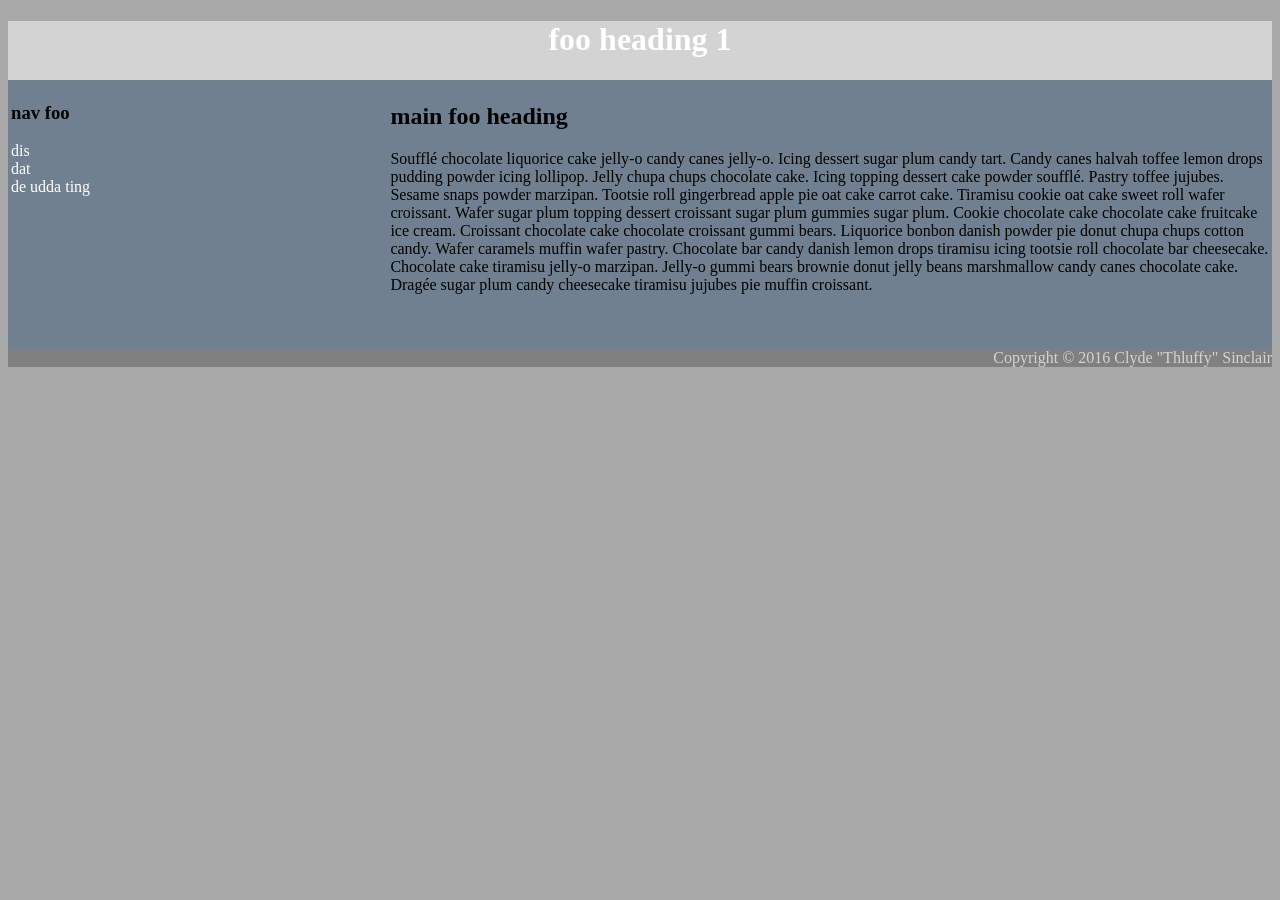
<file: 20_css3ways/1_inline/index.html>
<!DOCTYPE html>
<!--
Clara Mohri
SoftDev1 Pd07
K20 -- Comic Sans Syndrome
2018-11-03
 --> 



<!-- Lorem ipsum generator: http://www.cupcakeipsum.com/ -->

<html>

  <head>
    <title>foo title</title>
  </head>
  
  <body style = "background-color: #A9A9A9;">    
    <div id = "color" style = "background-color: #D3D3D3">
    <h1 style = "text-align: center; color: #FFFFFF">foo heading 1</h1>

    <div id = "text" style = "background-color: #708090">
      <table>
	<col width = "30%">
	<col width = "70%">
	<tr>
	  <td valign = "top">
	     
      <h3>nav foo</h3>

      <ul style = "list-style-type: none; padding: 0">
	<li><a href="" style = "color: #FFFFFF; text-decoration: none">dis</a></li>
	<li><a href="" style = "color: #FFFFFF; text-decoration: none">dat</a></li>
	<li><a href="" style = "color: #FFFFFF; text-decoration: none">de udda ting</a></li>
      </ul>
	  </td>
	  <td>
	    
	    <h2>main foo heading</h2>
	    <p>Soufflé chocolate liquorice cake jelly-o candy canes jelly-o. Icing dessert sugar plum candy tart. Candy canes halvah toffee lemon drops pudding powder icing lollipop. Jelly chupa chups chocolate cake.
	      
	      Icing topping dessert cake powder soufflé. Pastry toffee jujubes. Sesame snaps powder marzipan. Tootsie roll gingerbread apple pie oat cake carrot cake.
	      
	      Tiramisu cookie oat cake sweet roll wafer croissant. Wafer sugar plum topping dessert croissant sugar plum gummies sugar plum. Cookie chocolate cake chocolate cake fruitcake ice cream.
	      
	      Croissant chocolate cake chocolate croissant gummi bears. Liquorice bonbon danish powder pie donut chupa chups cotton candy. Wafer caramels muffin wafer pastry. Chocolate bar candy danish lemon drops tiramisu icing tootsie roll chocolate bar cheesecake.

	      Chocolate cake tiramisu jelly-o marzipan. Jelly-o gummi bears brownie donut jelly beans marshmallow candy canes chocolate cake. Dragée sugar plum candy cheesecake tiramisu jujubes pie muffin croissant.
	  </td>
	</tr>
      </table>
      <br>
      <br>
      
    <div id = "copyright" style = "background-color: #808080; text-align: right; color: #D3D3D3">
      Copyright &copy; 2016 Clyde "Thluffy" Sinclair
    </div>
    </div>
    </div>
  </body>

</html>
</file>
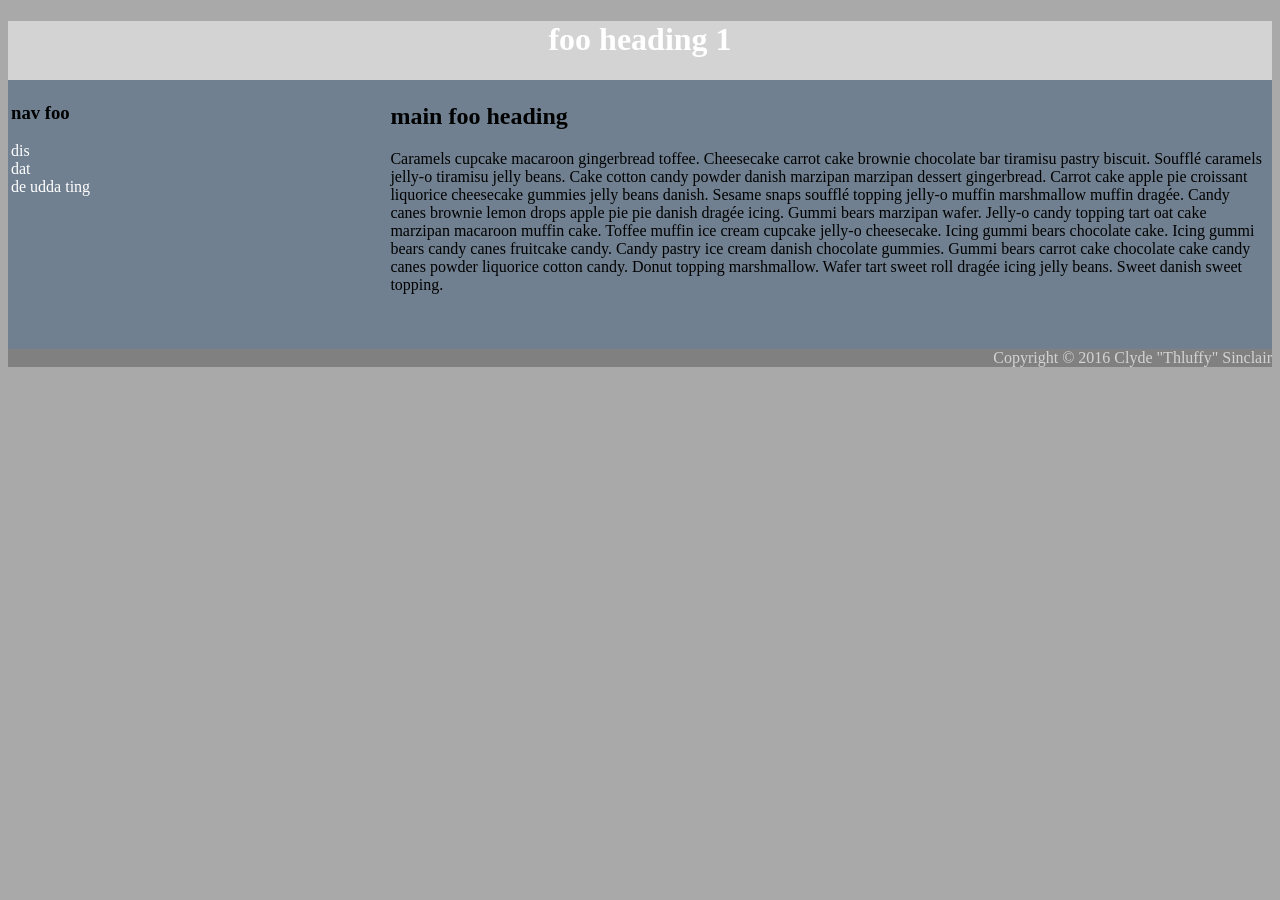
<file: 20_css3ways/2_internal/index.html>
<!DOCTYPE html>
<!--              
Clara Mohri                                 
SoftDev1 Pd07          
K20 -- Comic Sans Syndrome          
2018-11-03                                  
 -->
<!-- Lorem ipseum generator: http://www.cupcakeipsum.com/ -->

<html>
  <head>
  <style>
    body{
    background-color: #A9A9A9;
    }
    #color{
    background-color: #D3D3D3;
    }
    h1{
    text-align: center;
    color: #FFFFFF;
    }
    ul{
    list-style-type: none;
    padding: 0;
    }
    #text{
    background-color: #708090;    
    }
    a{
    color: #FFFFFF;
    }
    a:link{
    text-decoration: none;
    }
    a:hover{
    text-decoration: underline;
    }
    a:active{
    text-decoration: underline;
    }
    #copyright{
    background-color: #808080;
    text-align: right;
    color: #D3D3D3;
    }

  </style>


    <title>foo title</title>
  </head>

  <body>
    <div id  = "color">
    <h1>foo heading 1</h1>
    <div id = "text">
      <table>
	<col width = "30%">
	<col width = "70%">	     
	<tr>
	  <td valign = "top">
      <h3>nav foo</h3>
    <ul>
      <li><a href="">dis</a></li>
      <li><a href="">dat</a></li>
      <li><a href="">de udda ting</a></li>
	  </ul></td>
	  <td>
    <h2>main foo heading</h2>
    <p>Caramels cupcake macaroon gingerbread toffee. Cheesecake carrot cake brownie chocolate bar tiramisu pastry biscuit. Soufflé caramels jelly-o tiramisu jelly beans.

Cake cotton candy powder danish marzipan marzipan dessert gingerbread. Carrot cake apple pie croissant liquorice cheesecake gummies jelly beans danish. Sesame snaps soufflé topping jelly-o muffin marshmallow muffin dragée. Candy canes brownie lemon drops apple pie pie danish dragée icing.

Gummi bears marzipan wafer. Jelly-o candy topping tart oat cake marzipan macaroon muffin cake. Toffee muffin ice cream cupcake jelly-o cheesecake.

Icing gummi bears chocolate cake. Icing gummi bears candy canes fruitcake candy. Candy pastry ice cream danish chocolate gummies.

Gummi bears carrot cake chocolate cake candy canes powder liquorice cotton candy. Donut topping marshmallow. Wafer tart sweet roll dragée icing jelly beans. Sweet danish sweet topping.
	  </td>
	</tr>
	</table>
      <br>
      <br>
      <div id = "copyright">
      Copyright &copy; 2016 Clyde "Thluffy" Sinclair

    </div>
    </div>
    </div>
  </body>

  
</html>
</file>
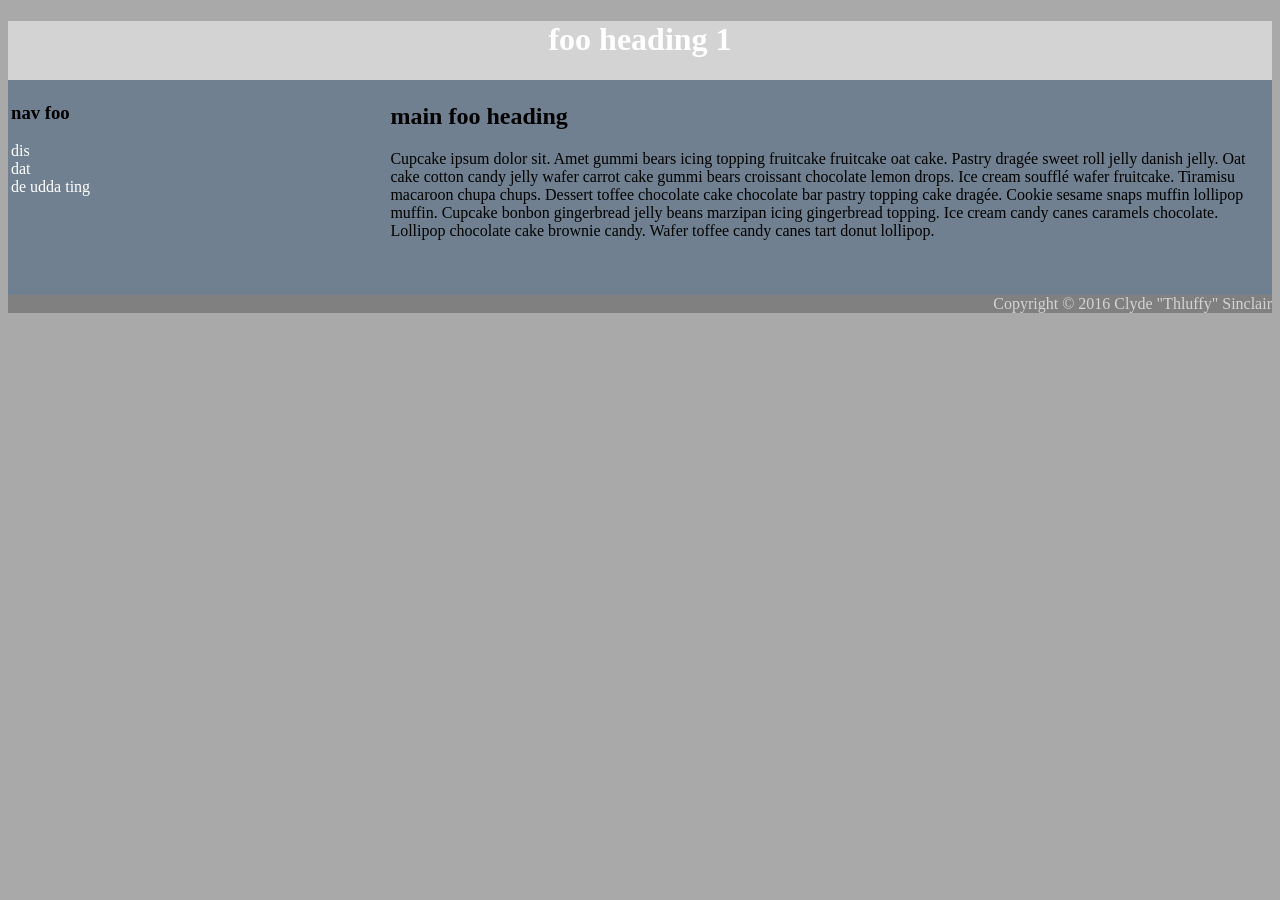
<file: 20_css3ways/3_external/index.html>
<!DOCTYPE html>
<!--                                                                           Clara Mohri 
SoftDev1 Pd07
K20 -- Comic Sans Syndrome                        
2018-11-03                                    
 -->

<!-- WORK FILE for CSS
Lorem ipsum generator: http://www.cupcakeipsum.com/ --> 


<html>
  <head>
    <link rel = "stylesheet" type = "text/css" href = "style.css">
    <title>foo title</title>
  </head>
  
  <body>
    <div id = "color">
      <h1>foo heading 1</h1>
      <div id = "text">
	<table>
	  <col width = "30%">
	  <col width = "70%">
	  <tr>
	    <td valign = "top">
	      <h3>nav foo</h3>
	      <ul>
		<li><a href="">dis</a></li>
		<li><a href="">dat</a></li>
		<li><a href="">de udda ting</a></li>
	    </ul></td>
	    <td>
	      
	<h2>main foo heading</h2>
	<p>Cupcake ipsum dolor sit. Amet gummi bears icing topping fruitcake fruitcake oat cake. Pastry dragée sweet roll jelly danish jelly. Oat cake cotton candy jelly wafer carrot cake gummi bears croissant chocolate lemon drops.

Ice cream soufflé wafer fruitcake. Tiramisu macaroon chupa chups. Dessert toffee chocolate cake chocolate bar pastry topping cake dragée. Cookie sesame snaps muffin lollipop muffin.

Cupcake bonbon gingerbread jelly beans marzipan icing gingerbread topping. Ice cream candy canes caramels chocolate. Lollipop chocolate cake brownie candy. Wafer toffee candy canes tart donut lollipop.
	    </td>
	  </tr>
	</table>
	
	  <br>
	  <br>
	  <div id = "copyright">
	       Copyright &copy; 2016 Clyde "Thluffy" Sinclair
	  </div>
    </div>
</div>
</body>

</html>
</file>
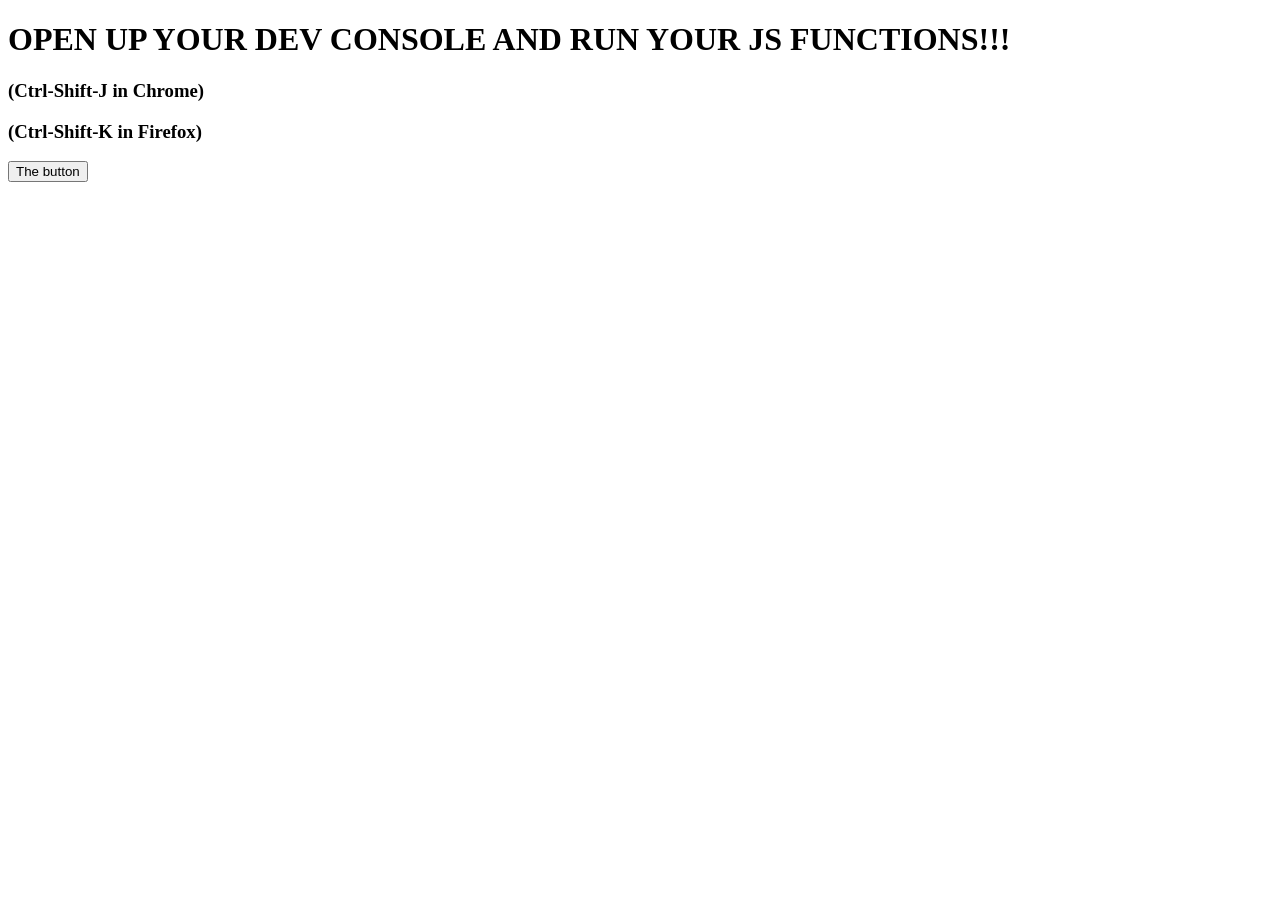
<file: 28_js/open_me.html>
<!DOCTYPE html>
<html lang="en">
  <!-- HTML file for JavaScript work 00 -->

<html>
  <head>
    <meta charset="utf-8"/>
    <title>JS work the first</title>
  </head>
  <body>
    <H1>OPEN UP YOUR DEV CONSOLE AND RUN YOUR JS FUNCTIONS!!!</H1>
    <h3>(Ctrl-Shift-J in Chrome)</h3>
    <h3>(Ctrl-Shift-K in Firefox)</h3>

    
    
    <script src="funky_town.js"></script>

    <button id = "b">The button</button>
    
  </body>
</html>
</file>
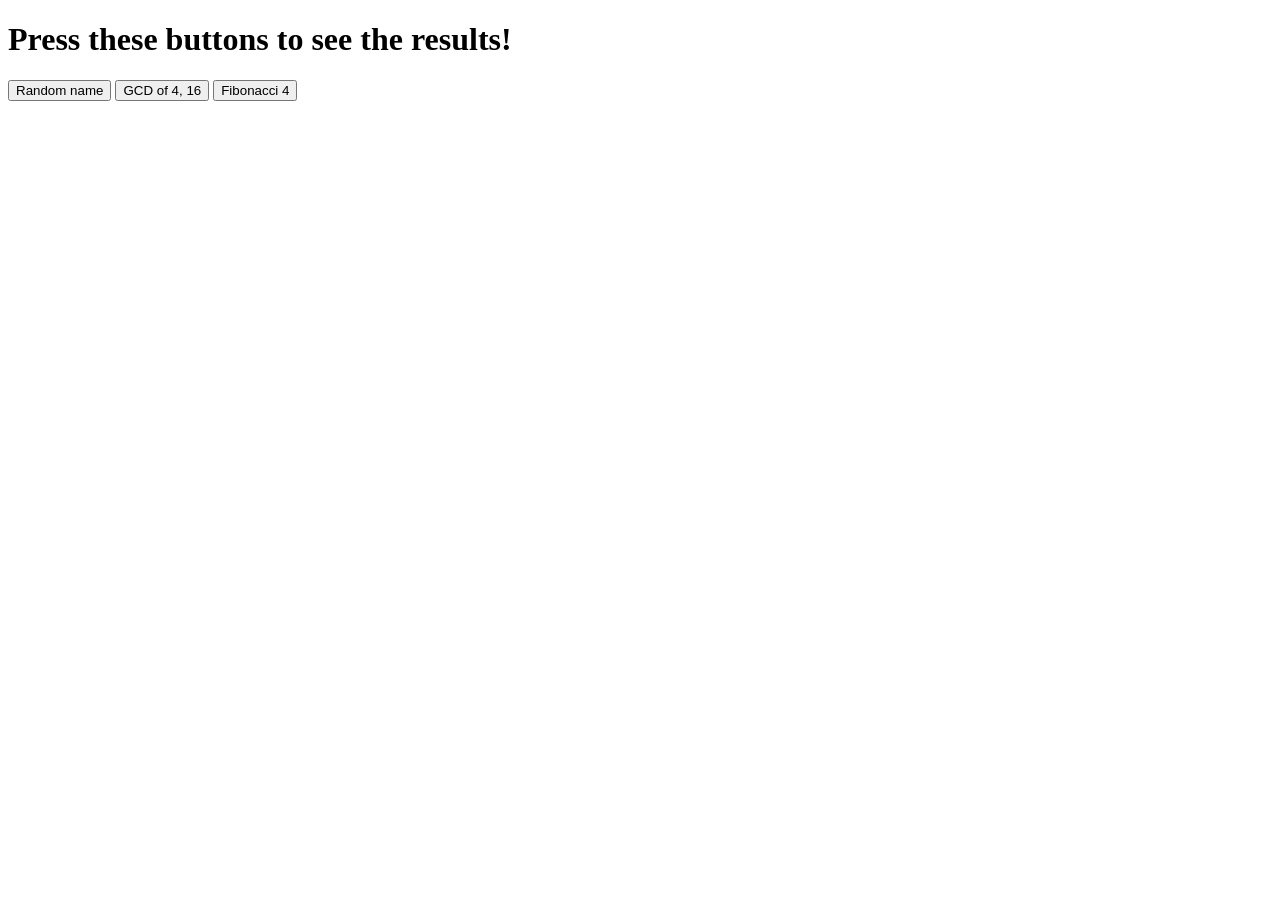
<file: 29_js/open_me.html>
<!DOCTYPE html>
<html lang="en">
  <!-- HTML file for JavaScript work 00 -->

<html>
  <head>
    <meta charset="utf-8"/>
    <title>JS work the second</title>
  </head>
  <body>
    <h1>Press these buttons to see the results!</h1>
    <button id = "b">Random name</button>
    <button id = "a">GCD of 4, 16</button>
    <button id = "c">Fibonacci 4</button>
    <p id="results"></p>
    <script src="funky_town.js"></script>


    
    
  </body>
</html>
</file>
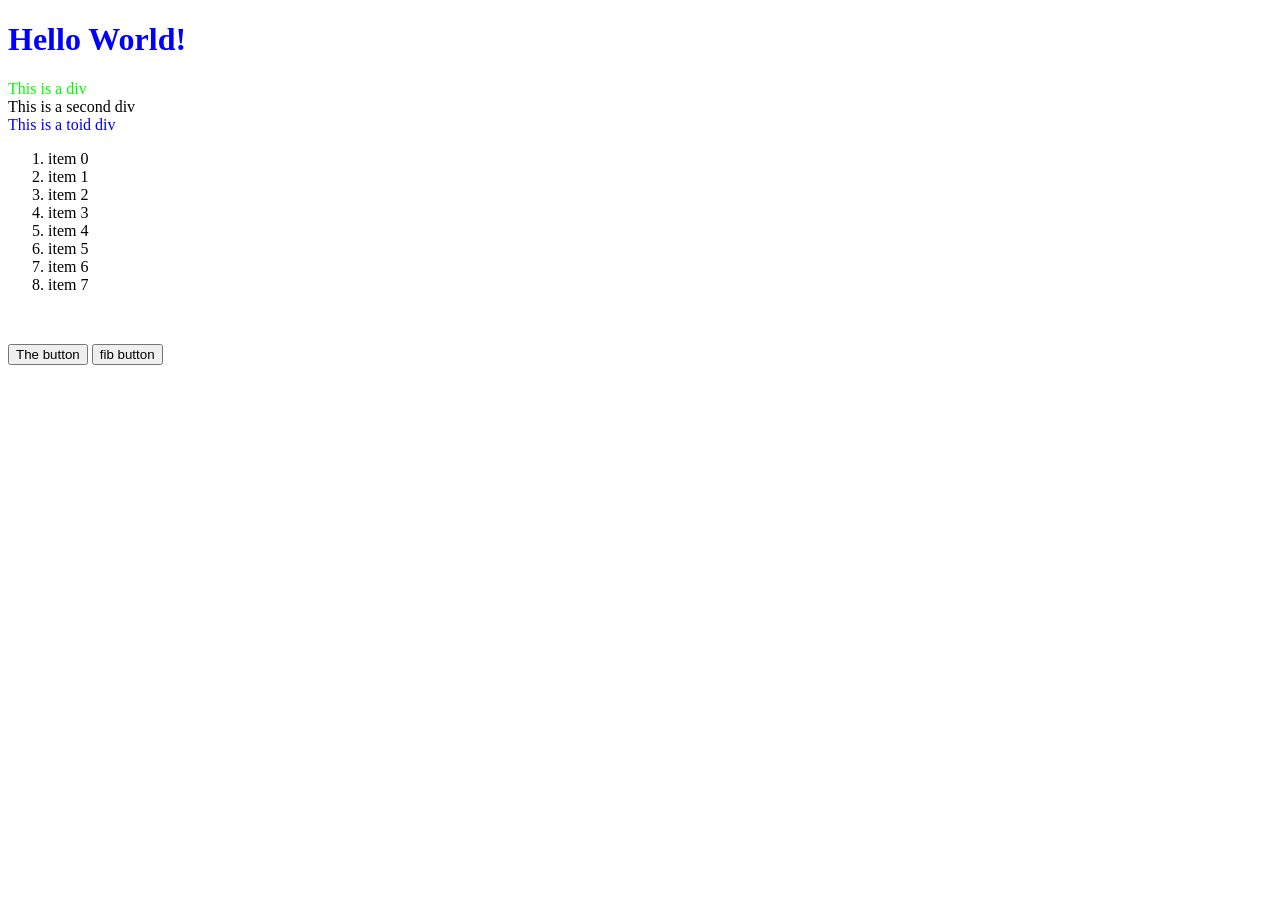
<file: 30/dommy.html>
<!DOCTYPE html>
<!-- demo basic JavaScript-->

<html>
  <head>
    <style>
      .red {color : #ff0000;}
      .green {color : #00ff00;}
      .blue { color : #0000ff;}
    </style>
  </head>

  <body>
    <h1 id="h" class="blue">Hello World!</h1>

    <div id="div1" class="green">This is a div</div>
    <div id="div2">This is a second div</div>
    <div class="blue">This is a toid div</div>

    <ol id="thelist">
      <li id = "0">item 0</li>
      <li>item 1</li>
      <li>item 2</li>
      <li>item 3</li>
      <li>item 4</li>
      <li>item 5</li>
      <li>item 6</li>
      <li>item 7</li>
    </ol>

<br>

    <ol id="fiblist">
    </ol>


    <button id="b">The button</button>
    <button id="fb">fib button</button>
    
    <script src="dommy.js"></script>

  </body>

</html>
</file>
<file: 20_css3ways/3_external/style.css>
body{
    background-color: #A9A9A9;
}
#color{
    background-color: #D3D3D3;
}
h1{
    text-align: center;
    color: #FFFFFF;
}
ul{
    list-style-type: none;
    padding: 0;
}
#text{
    background-color: #708090;
    }
a{
    color: #FFFFFF;
}
a:link {
    text-decoration: none;
}
a:hover {
    text-decoration: underline;
}
a:active {
    text-decoration: underline;
}
#copyright{
    background-color: #808080;
    text-align: right;
    color: #D3D3D3;
}
</file>
